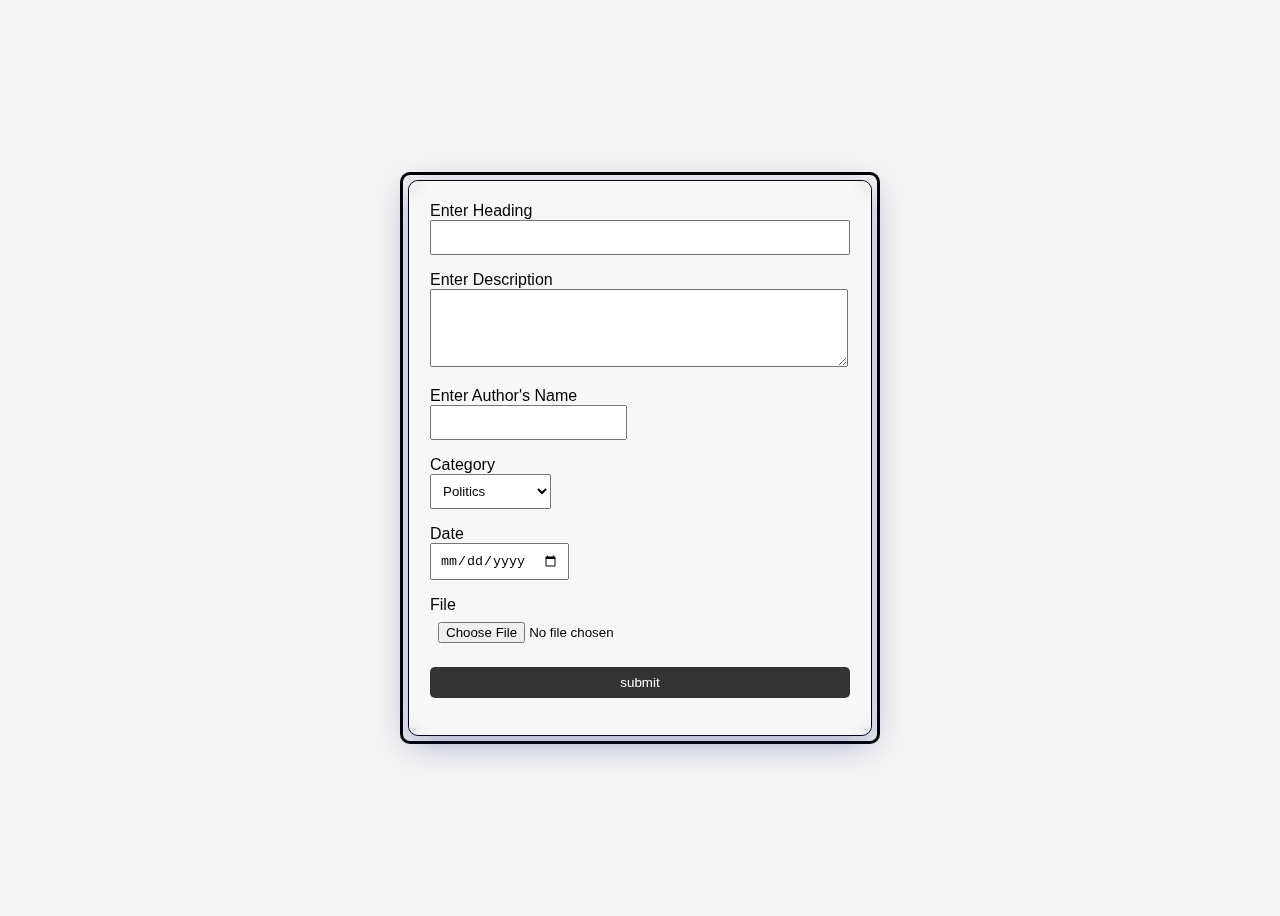
<file: index.html>
<!DOCTYPE html>
<html lang="en">
<head>
    <meta charset="UTF-8">
    <meta name="viewport" content="width=device-width, initial-scale=1.0">
    <title>Document</title>
    <link rel="stylesheet" href="style2.css">
    <style>
        .main{
            height: auto;
            width: auto;
            border: 3px solid black;
            border-radius: 10px;
        }
        .form{
            height: auto;
            width: auto;
            margin: 5px;
            border: 1px solid black;
            border-radius: 10px;
        }
        #Heading , #Description , #news_category, #name {
            width: 400px;
         
        }
            
       
    </style>
</head>
<body>
    <div class="main">
        <div class="form">
            <div id="newsFormContainer">

    <label for="news_heading">Enter Heading &nbsp;&nbsp;</label><br>
                    <input type="text"  id="Heading" required/><br>

  <label for="news_description">Enter Description</label> <br>

  <textarea id="Description" rows="4" required></textarea><br>

  <label for="">Enter Author's Name&nbsp;&nbsp;</label>  <br>

                    <input type="text"  id="Name" required/><br>

 

<label>Category&nbsp;&nbsp;</label> <br>
                    <select id="News_category" required>
                        <option value="Politics">Politics</option>
                        <option value="Technology">Technology</option>
                        <option value="Sports">Sports</option>
                        <option value="Entertainment">Entertainment</option> 
                        <option value="International">International</option> 
                        
                    </select><br>
                    <label>Date&nbsp;&nbsp;</label> <br>
                     <input id="Date" type="date"><br>

                    <label>File&nbsp;&nbsp;</label> <br> <input type="file" accept="image/jpeg, image/png, image/jpg" id="acc">
                  <br>
                    <input  id="navigateButton"  type="button"  onclick="fun(event)" value="submit" >
                    <!-- <button  id="navigateButton" >Submit</button> -->
         
        </div>
    </div>
<script >


function fun(event) {
    var heading=document.getElementById('Heading').value
    localStorage.setItem('heading',heading)

    var description =document.getElementById('Description').value
    localStorage.setItem('description',description)

    var name =document.getElementById('Name').value
    localStorage.setItem('Name',name)
    var news_category =document.getElementById('News_category').value
    localStorage.setItem('News_category',news_category)

    var date =document.getElementById('Date').value
    localStorage.setItem('Date',date)




    var b = document.getElementById('acc');
    if (b.files.length > 0) {
        var file = b.files[0];
        var reader = new FileReader();
        reader.onload = function () {
            localStorage.setItem("Image", reader.result);
            window.location.href = "main.html";
        };
        reader.readAsDataURL(file);
    } else {
        console.error("No file selected.");
    }
}

</script>


</body>
</html>
</file>
<file: style2.css>
body {
background-image:url("https://i.pinimg.com/564x/9e/f3/31/9ef33102ea154a2979e9a06b3832fe0d.jpg");
    height: 100vh;
    background-repeat:unset;
    display: flex;
    justify-content: center;
    align-items: center;
    font-family: 'Segoe UI', Tahoma, Geneva, Verdana, sans-serif;
    background-color: #f4f4f4;
}
#navigateButton {
    width: 100%;
    color: #fff;
    padding: 10px;
    border: none;
    border-radius: 5px;
    cursor: pointer;
    background-color: #333;
    padding: 0.5rem;
    cursor: pointer;
    transition: background-color 0.6s ease; /* Added transition property */
}

#navigateButton:hover {
    background-color: #C4391D;
}

#backgroundContainer {
    position: fixed;
    width: 100%;
    height: 100%;
    /* background: url('https://images.unsplash.com/photo-1682687220067-dced9a881b56?w=500&auto=format&fit=crop&q=60&ixlib=rb-4.0.3&ixid=M3wxMjA3fDF8MHxlZGl0b3JpYWwtZmVlZHw1MHx8fGVufDB8fHx8fA%3D%3D') center/cover no-repeat; */
    filter: blur(8.5px);
    z-index: -1;
}

#newsFormContainer {
    
    background: rgba(255, 255, 255, 0.25);
    box-shadow: 0 8px 32px 0 rgba(31, 38, 135, 0.37);
    backdrop-filter: blur(8.5px);
    -webkit-backdrop-filter: blur(8.5px);
    border-radius: 10px;
    border: 1px solid rgba(255, 255, 255, 0.18);
    padding: 20px;
    max-width: 800px;
    width: 100%;
    box-sizing: border-box; 
}

#news_heading,
#news_description,
#author_name,
#news_category,
#image_upload,
button {
    margin-bottom: 15px;
}

#image_upload{
    width: 200px;
}
 header {
    background-color: #333;
    color: white;
    padding: 1rem;
    text-align: center;
 }
 
 main {
    max-width: 800px;
    margin: 2rem auto;
    padding: 1rem;
    background-color: white;
    box-shadow: 0 0 10px rgba(0, 0, 0, 0.1);
 }
 
 form {
    display: flex;
    flex-direction: column;
 }
 
 label {
    margin-bottom: 0.5rem;
 }
 
 input,
 textarea,
 select {
    padding: 0.5rem;
    margin-bottom: 1rem;
 }
 

 
 .news {
    background-color: #fff;
    padding: 1rem;
    margin-bottom: 1rem;
    box-shadow: 0 0 5px rgba(0, 0, 0, 0.1);
 }
 
 
    img {
        /* width: 100%; */
        filter: grayscale(95%);
        margin-bottom: 0.5rem;
        border: 1px solid var(--black);
        transition: 0.3s ease;
    }

 

#main{
    height: auto;
    width: 100%;
    background: rgba( 255, 255, 255, 0.25 );
    box-shadow: 0 8px 32px 0 rgba( 31, 38, 135, 0.37 );
    backdrop-filter: blur( 8.5px );
    -webkit-backdrop-filter: blur( 8.5px );
    border-radius: 10px;
    border: 1px solid rgba( 255, 255, 255, 0.18 ); 
}
</file>
